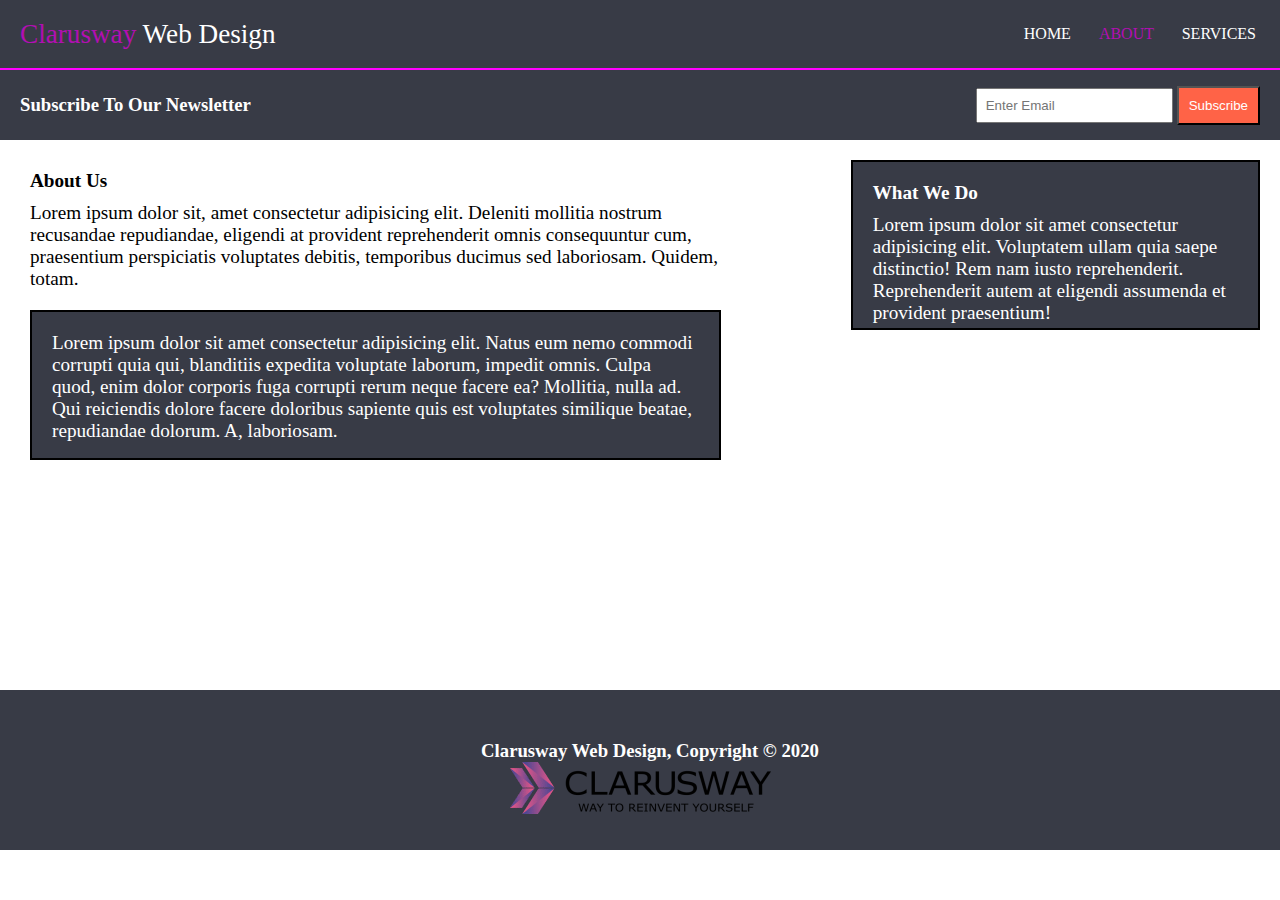
<file: about.html>
<!DOCTYPE html>
<html lang="en">
  <head>
    <meta charset="UTF-8" />
    <meta http-equiv="X-UA-Compatible" content="IE=edge" />
    <meta name="viewport" content="width=device-width, initial-scale=1.0" />
    <title>About</title>
    <link rel="stylesheet" href="./css/about.css" />
  </head>
  <body>
    <header>
      <nav class="left">
        <span class="clarusway"> Clarusway</span> Web Design
      </nav>
      <nav class="right">
        <a href="./home.html">HOME</a>
        <a href="./about.html"><span class="header-about">ABOUT</span> </a>
        <a href="./services.html">SERVICES</a>
      </nav>
    </header>
    <main>
      <div class="subscribe">
        <h3>Subscribe To Our Newsletter</h3>
        <div>
          <input
            type="email"
            name="emai"
            id="email"
            placeholder="Enter Email"
          />
          <button type="submit">Subscribe</button>
        </div>
      </div>

      <div class="content" style="height: 550px; display: flex">
        <div class="content-left">
          <h4>About Us</h4>
          <p class="par1">
            Lorem ipsum dolor sit, amet consectetur adipisicing elit. Deleniti
            mollitia nostrum recusandae repudiandae, eligendi at provident
            reprehenderit omnis consequuntur cum, praesentium perspiciatis
            voluptates debitis, temporibus ducimus sed laboriosam. Quidem,
            totam.
          </p>

          <p
            class="bgc-p"
            style="
              border: 2px solid black;
              background-color: rgb(56, 59, 70);
              height: 150px;
              color: white;
              padding: 20px;
            "
          >
            Lorem ipsum dolor sit amet consectetur adipisicing elit. Natus eum
            nemo commodi corrupti quia qui, blanditiis expedita voluptate
            laborum, impedit omnis. Culpa quod, enim dolor corporis fuga
            corrupti rerum neque facere ea? Mollitia, nulla ad. Qui reiciendis
            dolore facere doloribus sapiente quis est voluptates similique
            beatae, repudiandae dolorum. A, laboriosam.
          </p>
        </div>
        <div class="content-right">
          <h4>What We Do</h4>
          <p>
            Lorem ipsum dolor sit amet consectetur adipisicing elit. Voluptatem
            ullam quia saepe distinctio! Rem nam iusto reprehenderit.
            Reprehenderit autem at eligendi assumenda et provident praesentium!
          </p>
        </div>
      </div>
    </main>

    <footer>
      <h3>Clarusway Web Design, Copyright &copy 2020</h3>
      <img src="./img/clarusway_logo.png" alt="" />
    </footer>
  </body>
</html>
</file>
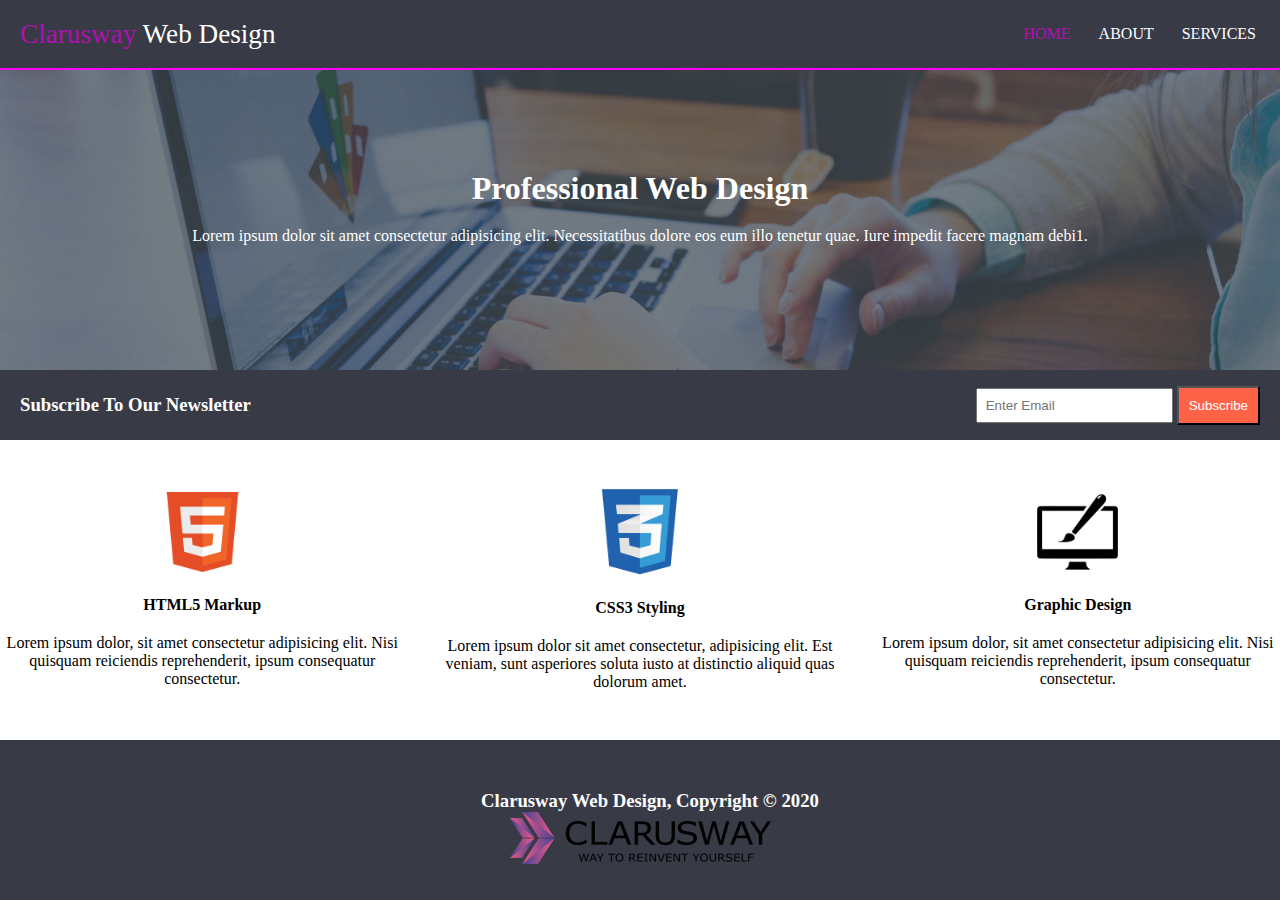
<file: home.html>
<!DOCTYPE html>
<html lang="en">
  <head>
    <meta charset="UTF-8" />
    <meta http-equiv="X-UA-Compatible" content="IE=edge" />
    <meta name="viewport" content="width=device-width, initial-scale=1.0" />
    <link rel="stylesheet" href="./css/home.css" />
    <title>Home</title>
  </head>
  <body>
    <header>
      <nav class="left">
        <span class="clarusway"> Clarusway</span> Web Design
      </nav>
      <nav class="right">
        <a href="home.html"><span class="home">HOME</span> </a>
        <a href="./about.html">ABOUT</a>
        <a href="./services.html">SERVICES</a>
      </nav>
    </header>

    <main>
      <div class="bg-img">
        <div class="bg-img-h1">
          <h1>Professional Web Design</h1>
          <p>
            Lorem ipsum dolor sit amet consectetur adipisicing elit.
            Necessitatibus dolore eos eum illo tenetur quae. Iure impedit facere
            magnam debi1.
          </p>
        </div>
      </div>

      <div class="subscribe">
        <h3>Subscribe To Our Newsletter</h3>
        <div>
          <input
            type="email"
            name="emai"
            id="email"
            placeholder="Enter Email"
          />
          <button type="submit">Subscribe</button>
        </div>
      </div>

      <div class="html-css-graphic">
        <div class="html">
          <img src="./img/logo_html.png" alt="" />
          <h4>HTML5 Markup</h4>
          <p>
            Lorem ipsum dolor, sit amet consectetur adipisicing elit. Nisi
            quisquam reiciendis reprehenderit, ipsum consequatur consectetur.
          </p>
        </div>

        <div class="css">
          <img src="./img/logo_css.png" alt="" />
          <h4>CSS3 Styling</h4>
          <p>
            Lorem ipsum dolor sit amet consectetur, adipisicing elit. Est
            veniam, sunt asperiores soluta iusto at distinctio aliquid quas
            dolorum amet.
          </p>
        </div>

        <div class="graphic">
          <img src="./img/logo_brush.png" alt="" />
          <h4>Graphic Design</h4>
          <p>
            Lorem ipsum dolor, sit amet consectetur adipisicing elit. Nisi
            quisquam reiciendis reprehenderit, ipsum consequatur consectetur.
          </p>
        </div>
      </div>
    </main>

    <footer>
      <h3>Clarusway Web Design, Copyright &copy 2020</h3>
      <img src="./img/clarusway_logo.png" alt="" />
    </footer>
  </body>
</html>
</file>
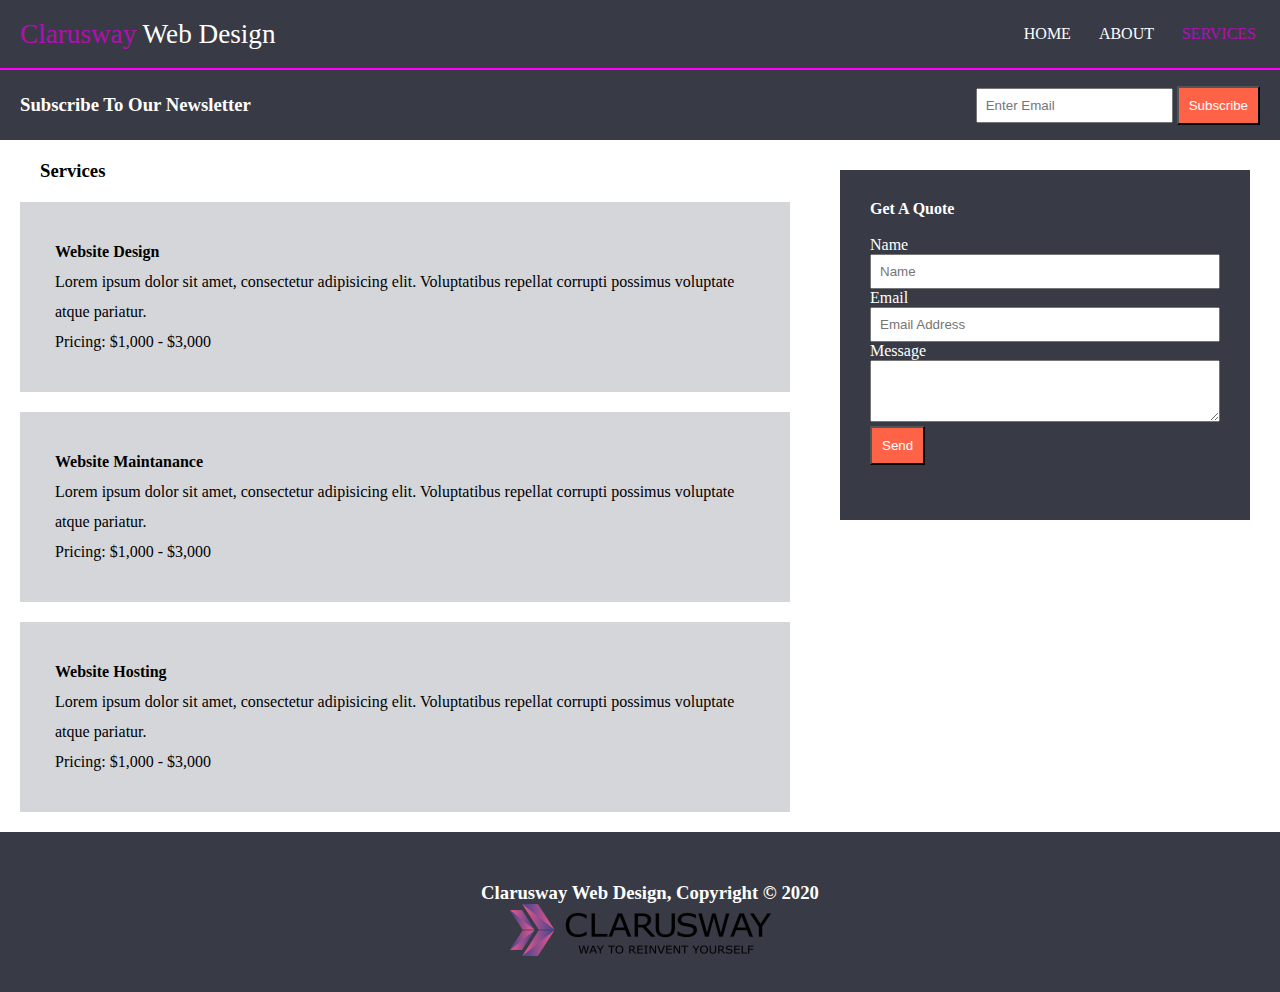
<file: services.html>
<!DOCTYPE html>
<html lang="en">
  <head>
    <meta charset="UTF-8" />
    <meta http-equiv="X-UA-Compatible" content="IE=edge" />
    <meta name="viewport" content="width=device-width, initial-scale=1.0" />
    <title>Services</title>
    <link rel="stylesheet" href="./css/services.css" />
  </head>
  <body>
    <header>
      <nav class="left">
        <span class="clarusway"> Clarusway</span> Web Design
      </nav>
      <nav class="right">
        <a href="./home.html">HOME</a>
        <a href="./about.html">ABOUT </a>
        <a href="./services.html"><span class="header-about">SERVICES</span></a>
      </nav>
    </header>

    <div class="subscribe">
      <h3>Subscribe To Our Newsletter</h3>
      <div>
        <input type="email" name="emai" id="email" placeholder="Enter Email" />
        <button type="submit">Subscribe</button>
      </div>
    </div>

    <main>
      <div class="left-side">
        <div class="left-side-h3"><h3>Services</h3></div>
        <div class="design">
          <h4>Website Design</h4>
          <p>
            Lorem ipsum dolor sit amet, consectetur adipisicing elit.
            Voluptatibus repellat corrupti possimus voluptate atque pariatur.
          </p>
          <p>Pricing: $1,000 - $3,000</p>
        </div>
        <div class="design">
          <h4>Website Maintanance</h4>
          <p>
            Lorem ipsum dolor sit amet, consectetur adipisicing elit.
            Voluptatibus repellat corrupti possimus voluptate atque pariatur.
          </p>
          <p>Pricing: $1,000 - $3,000</p>
        </div>
        <div class="design">
          <h4>Website Hosting</h4>
          <p>
            Lorem ipsum dolor sit amet, consectetur adipisicing elit.
            Voluptatibus repellat corrupti possimus voluptate atque pariatur.
          </p>
          <p>Pricing: $1,000 - $3,000</p>
        </div>
      </div>
      <div class="right-side">
        <h4>Get A Quote</h4>
        <br />
        <label for="name">Name</label><br />
        <input type="text" placeholder="Name" /><br />
        <label for="email">Email</label> <br />
        <input
          type="email"
          name="email"
          id="email"
          placeholder="Email Address"
        />
        <br />
        <label for="textarea">Message</label><br />
        <textarea name="textarea" id="" cols="24" rows="4"></textarea><br />
        <button type="submit">Send</button>
      </div>
    </main>

    <footer>
      <h3>Clarusway Web Design, Copyright &copy 2020</h3>
      <img src="./img/clarusway_logo.png" alt="" />
    </footer>
  </body>
</html>
</file>
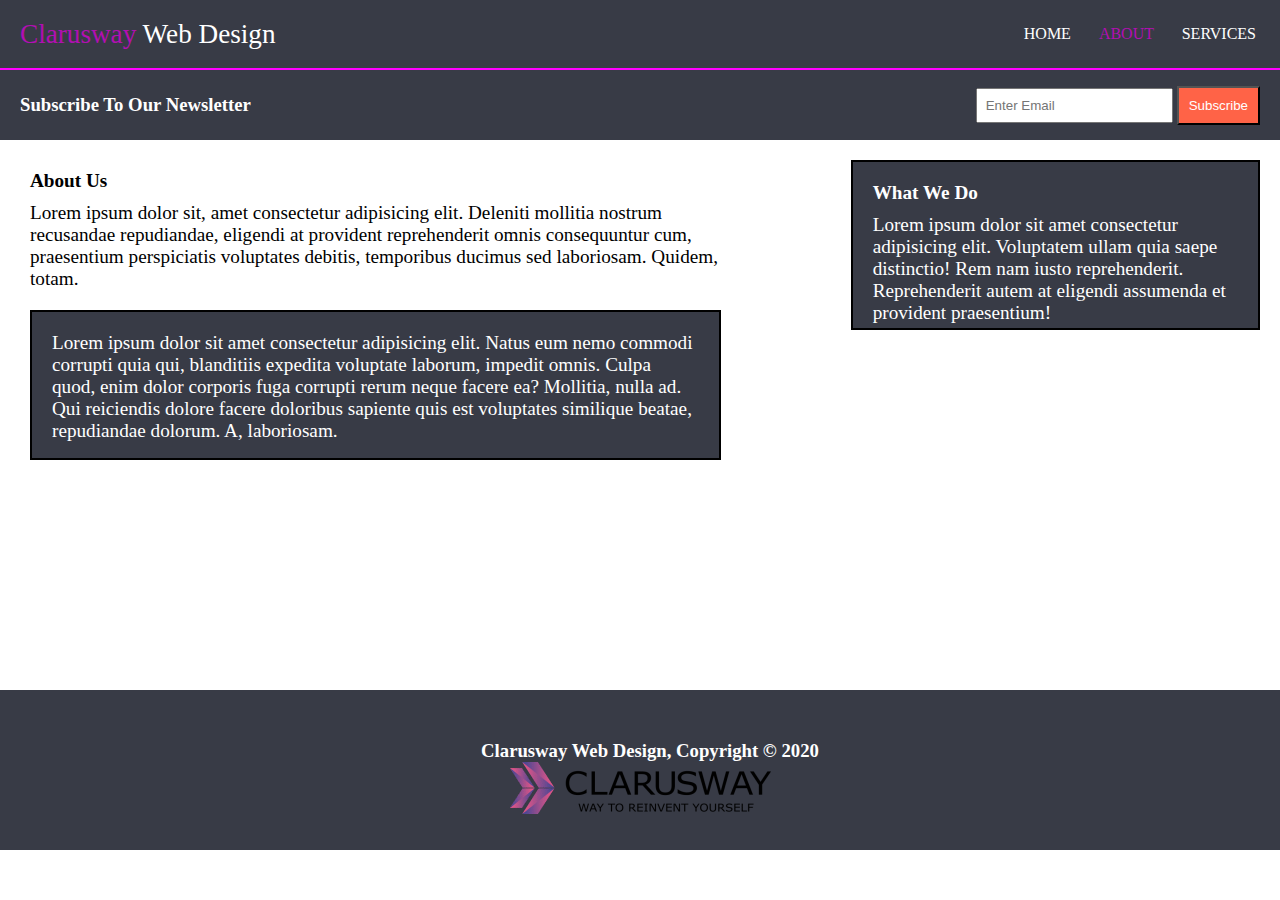
<file: html/about.html>
<!DOCTYPE html>
<html lang="en">
  <head>
    <meta charset="UTF-8" />
    <meta http-equiv="X-UA-Compatible" content="IE=edge" />
    <meta name="viewport" content="width=device-width, initial-scale=1.0" />
    <title>About</title>
    <link rel="stylesheet" href="../css/about.css" />
  </head>
  <body>
    <header>
      <nav class="left">
        <span class="clarusway"> Clarusway</span> Web Design
      </nav>
      <nav class="right">
        <a href="../index.html">HOME</a>
        <a href="./about.html"><span class="header-about">ABOUT</span> </a>
        <a href="./services.html">SERVICES</a>
      </nav>
    </header>
    <main>
      <div class="subscribe">
        <h3>Subscribe To Our Newsletter</h3>
        <div>
          <input
            type="email"
            name="emai"
            id="email"
            placeholder="Enter Email"
          />
          <button type="submit">Subscribe</button>
        </div>
      </div>

      <div class="content" style="height: 550px; display: flex">
        <div class="content-left">
          <h4>About Us</h4>
          <p class="par1">
            Lorem ipsum dolor sit, amet consectetur adipisicing elit. Deleniti
            mollitia nostrum recusandae repudiandae, eligendi at provident
            reprehenderit omnis consequuntur cum, praesentium perspiciatis
            voluptates debitis, temporibus ducimus sed laboriosam. Quidem,
            totam.
          </p>

          <p
            class="bgc-p"
            style="
              border: 2px solid black;
              background-color: rgb(56, 59, 70);
              height: 150px;
              color: white;
              padding: 20px;
            "
          >
            Lorem ipsum dolor sit amet consectetur adipisicing elit. Natus eum
            nemo commodi corrupti quia qui, blanditiis expedita voluptate
            laborum, impedit omnis. Culpa quod, enim dolor corporis fuga
            corrupti rerum neque facere ea? Mollitia, nulla ad. Qui reiciendis
            dolore facere doloribus sapiente quis est voluptates similique
            beatae, repudiandae dolorum. A, laboriosam.
          </p>
        </div>
        <div class="content-right">
          <h4>What We Do</h4>
          <p>
            Lorem ipsum dolor sit amet consectetur adipisicing elit. Voluptatem
            ullam quia saepe distinctio! Rem nam iusto reprehenderit.
            Reprehenderit autem at eligendi assumenda et provident praesentium!
          </p>
        </div>
      </div>
    </main>

    <footer>
      <h3>Clarusway Web Design, Copyright &copy 2020</h3>
      <img src="../img/clarusway_logo.png" alt="" />
    </footer>
  </body>
</html>
</file>
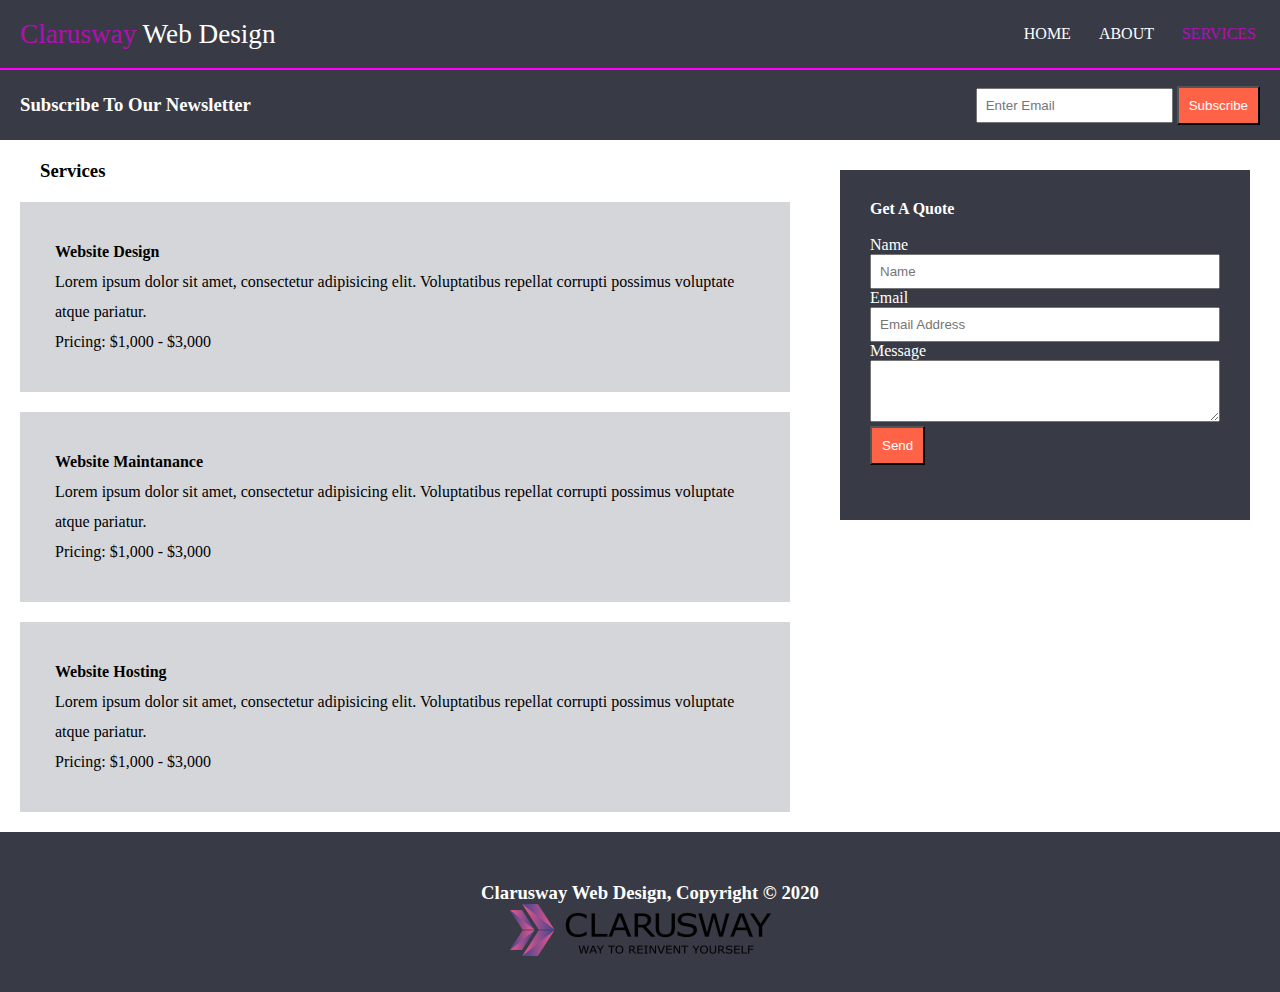
<file: html/services.html>
<!DOCTYPE html>
<html lang="en">
  <head>
    <meta charset="UTF-8" />
    <meta http-equiv="X-UA-Compatible" content="IE=edge" />
    <meta name="viewport" content="width=device-width, initial-scale=1.0" />
    <title>Services</title>
    <link rel="stylesheet" href="../css/services.css" />
  </head>
  <body>
    <header>
      <nav class="left">
        <span class="clarusway"> Clarusway</span> Web Design
      </nav>
      <nav class="right">
        <a href="../index.html">HOME</a>
        <a href="./about.html">ABOUT </a>
        <a href="./services.html"><span class="header-about">SERVICES</span></a>
      </nav>
    </header>

    <div class="subscribe">
      <h3>Subscribe To Our Newsletter</h3>
      <div>
        <input type="email" name="emai" id="email" placeholder="Enter Email" />
        <button type="submit">Subscribe</button>
      </div>
    </div>

    <main>
      <div class="left-side">
        <div class="left-side-h3"><h3>Services</h3></div>
        <div class="design">
          <h4>Website Design</h4>
          <p>
            Lorem ipsum dolor sit amet, consectetur adipisicing elit.
            Voluptatibus repellat corrupti possimus voluptate atque pariatur.
          </p>
          <p>Pricing: $1,000 - $3,000</p>
        </div>
        <div class="design">
          <h4>Website Maintanance</h4>
          <p>
            Lorem ipsum dolor sit amet, consectetur adipisicing elit.
            Voluptatibus repellat corrupti possimus voluptate atque pariatur.
          </p>
          <p>Pricing: $1,000 - $3,000</p>
        </div>
        <div class="design">
          <h4>Website Hosting</h4>
          <p>
            Lorem ipsum dolor sit amet, consectetur adipisicing elit.
            Voluptatibus repellat corrupti possimus voluptate atque pariatur.
          </p>
          <p>Pricing: $1,000 - $3,000</p>
        </div>
      </div>
      <div class="right-side">
        <h4>Get A Quote</h4>
        <br />
        <label for="name">Name</label><br />
        <input type="text" placeholder="Name" /><br />
        <label for="email">Email</label> <br />
        <input
          type="email"
          name="email"
          id="email"
          placeholder="Email Address"
        />
        <br />
        <label for="textarea">Message</label><br />
        <textarea name="textarea" id="" cols="24" rows="4"></textarea><br />
        <button type="submit">Send</button>
      </div>
    </main>

    <footer>
      <h3>Clarusway Web Design, Copyright &copy 2020</h3>
      <img src="../img/clarusway_logo.png" alt="" />
    </footer>
  </body>
</html>
</file>
<file: css/about.css>
* {
  box-sizing: border-box;
  margin: 0;
  padding: 0;
}

/*? HEADER */

header {
  background-color: rgb(56, 59, 70);
  background-color: rgb(56, 59, 70);
  height: 70px;
  display: flex;
  justify-content: space-between;
  flex-wrap: wrap;
  border-bottom: 2px solid magenta;
  color: white;
  align-items: center;
}
.header-about {
  color: rgb(178, 15, 178);
}
header a {
  color: white;
  text-decoration: none;
  font-size: 1rem;
  padding-right: 1.5rem;
}
.clarusway {
  color: rgb(178, 15, 178);
}

.left {
  font-size: 1.7rem;
  padding-left: 20px;
}

.subscribe {
  display: flex;
  justify-content: space-between;
  background-color: rgb(56, 59, 70);
  color: white;
  height: 70px;
  align-items: center;
}
input {
  padding: 8px;
}
button {
  background-color: tomato;
  color: white;
  padding: 10px;
  margin-right: 20px;
}

h3 {
  padding-left: 20px;
}

.content {
  gap: 5rem;
  font-size: 1.2rem;
}
.content-left {
  flex-grow: 3;
  height: 550px;
}

.content-right {
  flex-grow: 1;
  border: 2px solid black;
  background-color: rgb(56, 59, 70);
  height: 170px;
  color: white;
  margin: 20px;
  padding: 20px;
}
.content-right h4 {
  padding-bottom: 10px;
}
.content-left {
  padding: 30px;
}
.content-left h4 {
  padding-bottom: 10px;
  font-size: 1.2rem;
}
.par1 {
  padding-bottom: 20px;
}
footer {
  color: white;
  background-color: rgb(56, 59, 70);
  text-align: center;
  height: 160px;
}

footer h3 {
  padding-top: 50px;
}
</file>
<file: css/home.css>
* {
  box-sizing: border-box;
  margin: 0;
  padding: 0;
}

/*? HEADER */

header {
  background-color: rgb(56, 59, 70);
  background-color: rgb(56, 59, 70);
  height: 70px;
  display: flex;
  justify-content: space-between;
  flex-wrap: wrap;
  border-bottom: 2px solid magenta;
  color: white;
  align-items: center;
}

header a {
  color: white;
  text-decoration: none;
  font-size: 1rem;
  padding-right: 1.5rem;
}
.clarusway {
  color: rgb(178, 15, 178);
}

.left {
  font-size: 1.7rem;
  padding-left: 20px;
}

.home {
  color: rgb(178, 15, 178);
}
/*? MAIN */

/*! bg-img*/

.bg-img {
  background-image: url(../img/showcase.jpg);
  background-size: cover;
  background-repeat: no-repeat;
  background-position: center;
  height: 300px;
  color: white;
  text-align: center;
}

.bg-img-h1 {
  display: inline-block;
  padding-top: 100px;
}

.bg-img-h1 p {
  padding-top: 20px;
}

/*! subscribe*/

.subscribe {
  display: flex;
  justify-content: space-between;
  background-color: rgb(56, 59, 70);
  color: white;
  height: 70px;
  align-items: center;
}
input {
  padding: 8px;
}
button {
  background-color: tomato;
  color: white;
  padding: 10px;
  margin-right: 20px;
}

h3 {
  padding-left: 20px;
}

.html-css-graphic {
  display: flex;
  flex-grow: 1;
  text-align: center;
  column-gap: 20px;
  height: 300px;
  align-items: center;
}

.html img,
.css img,
.graphic img {
  width: 20%;
}

.html h4,
.css h4,
.graphic h4 {
  padding-top: 20px;
}
.html p,
.css p,
.graphic p {
  padding-top: 20px;
}

.content {
  display: flex;
}
.content-left {
  flex-grow: 3;
}
.content-right {
  flex-grow: 1;
}

.bgc-p {
  background-color: rgb(56, 59, 70);
  height: 20px;
  border: 2px solid black;
}
/*? FOOTER */

footer {
  color: white;
  background-color: rgb(56, 59, 70);
  text-align: center;
  height: 160px;
}

footer h3 {
  padding-top: 50px;
}
</file>
<file: css/services.css>
* {
  box-sizing: border-box;
  margin: 0;
  padding: 0;
}

/*? HEADER */

header {
  background-color: rgb(56, 59, 70);
  background-color: rgb(56, 59, 70);
  height: 70px;
  display: flex;
  justify-content: space-between;
  flex-wrap: wrap;
  border-bottom: 2px solid magenta;
  color: white;
  align-items: center;
}
.header-about {
  color: rgb(178, 15, 178);
}
header a {
  color: white;
  text-decoration: none;
  font-size: 1rem;
  padding-right: 1.5rem;
}
.clarusway {
  color: rgb(178, 15, 178);
}

.left {
  font-size: 1.7rem;
  padding-left: 20px;
}

.subscribe {
  display: flex;
  justify-content: space-between;
  background-color: rgb(56, 59, 70);
  color: white;
  height: 70px;
  align-items: center;
}
input {
  padding: 8px;
}
button {
  background-color: tomato;
  color: white;
  padding: 10px;
  margin-right: 20px;
}

h3 {
  padding-left: 20px;
}

main {
  display: flex;
  justify-content: space-between;
}
.design {
  background-color: rgb(213, 214, 218);
  padding: 35px;
  margin: 20px;
  line-height: 30px;
}
.left-side-h3 {
  padding-top: 20px;
  padding-left: 20px;
}

.right-side {
  background-color: rgb(56, 59, 70);
  color: white;
  height: 350px;
  padding: 30px;
  margin: 30px;
}

.right-side input {
  width: 350px;
}

.right-side textarea {
  width: 350px;
}

footer {
  color: white;
  background-color: rgb(56, 59, 70);
  text-align: center;
  height: 160px;
}

footer h3 {
  padding-top: 50px;
}
</file>
